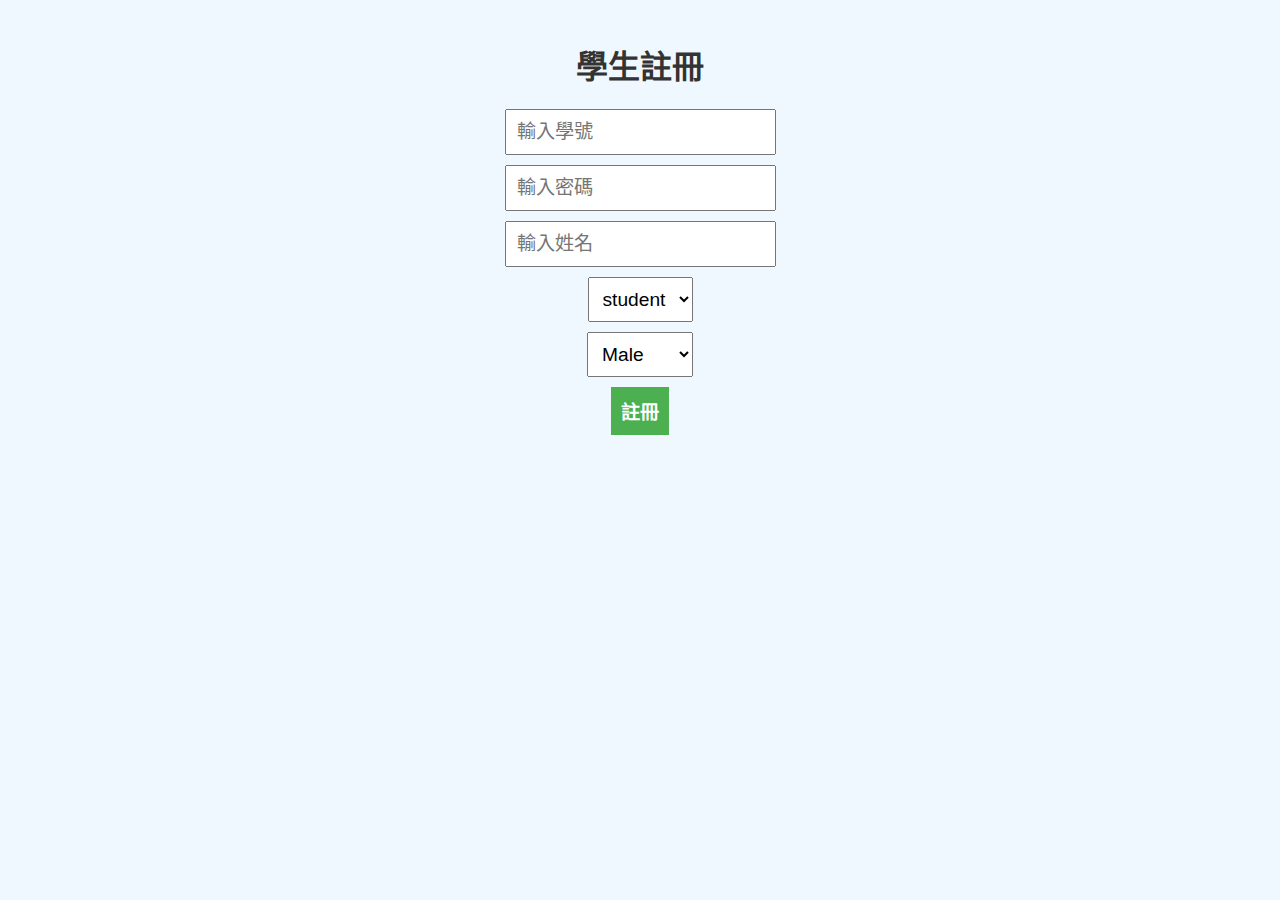
<file: hpds_anne/hpds_anne/registerStudent.html>
<!DOCTYPE html>
<html lang="zh-TW">
<head>
    <meta charset="UTF-8">
    <title>學生註冊</title>
    <script src="https://code.jquery.com/jquery-3.6.0.min.js" integrity="sha256-/xUj+3OJU5yExlq6GSYGSHk7tPXikynS7ogEvDej/m4=" crossorigin="anonymous"></script>
    <link rel="stylesheet" href="../CSS/registerStudent.css">
</head>
<body>
    <h1>學生註冊</h1>
    <input type="text" id="studentIdInput" class="inputField" placeholder="輸入學號">
    <input type="password" id="passwordInput" class="inputField" placeholder="輸入密碼">
    <input type="text" id="nameInput" class="inputField" placeholder="輸入姓名">
    <select id="permissionSelect" class="selectField">
        <option value="student">student</option>
        <option value="ta">ta</option>
    </select>
	<select id="genderSelect" class="selectField" required>
		<option value="Male">Male</option>
		<option value="Female">Female</option>
	</select>
    <button id="registerButton">註冊</button>
    <div id="errorMessage"></div>
    <div id="successMessage"></div>

    <script src="../JS/common.js"></script>
    <script src="../JS/registerStudent.js"></script>
</body>
</html>
</file>
<file: hpds_anne/CSS/registerStudent.css>
body {
    font-family: Arial, sans-serif;
    background-color: #f0f8ff;
    margin: 0;
    padding: 20px;
    text-align: center;
}
h1 {
    color: #333;
}
.inputField, .selectField {
    display: block;
    margin: 10px auto;
    padding: 10px;
    font-size: 1.2em;
}
#registerButton {
    padding: 10px;
    background-color: #4CAF50;
    color: white;
    border: none;
    cursor: pointer;
    font-size: 1.2em;
    font-weight: bold;
}
#errorMessage, #successMessage {
    display: none;
}
#errorMessage {
    color: red;
}
#successMessage {
    color: green;
}
</file>
